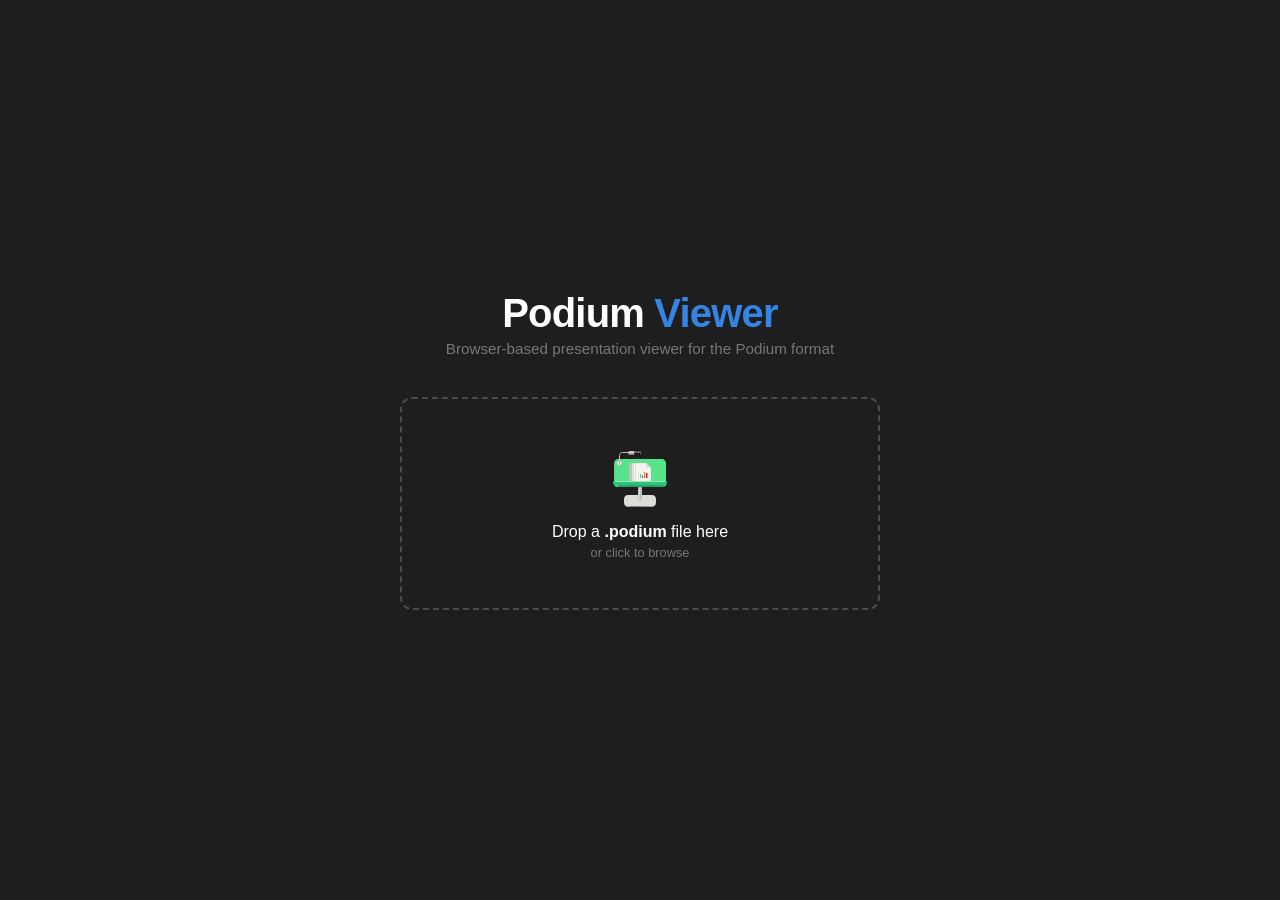
<file: index.html>
<!DOCTYPE html>
<html lang="en">
<head>
<meta charset="UTF-8">
<meta name="viewport" content="width=device-width, initial-scale=1.0">
<title>Podium Viewer</title>
<script src="marked.min.js"></script>
<link rel="stylesheet" href="style.css">
</head>
<body>

<!-- ─── Landing ─── -->
<div id="landing">
  <h1>Podium <span>Viewer</span></h1>
  <p class="sub">Browser-based presentation viewer for the Podium format</p>
  <div class="drop-zone" id="dropZone">
    <div class="icon"><img src="podium.svg" alt="Podium" width="64" height="64"></div>
    <div class="label">Drop a <strong>.podium</strong> file here</div>
    <div class="hint">or click to browse</div>
    <input type="file" id="fileInput" accept=".podium">
  </div>

</div>



<!-- ─── Loading ─── -->
<div id="loading">
  <div class="spinner"></div>
  <span class="msg">Loading presentation&hellip;</span>
</div>

<!-- ─── Toast ─── -->
<div id="toast"></div>

<!-- ─── Viewer ─── -->
<div id="viewer">
  <div id="topbar">
    <span class="brand">Podium <span>Viewer</span></span>
    <span class="filename" id="fileName"></span>
    <div class="spacer"></div>
    <button id="btnSpeakerNotes" title="Speaker Notes (s)" aria-label="Speaker Notes">
      <svg width="16" height="16" viewBox="0 0 16 16" fill="none" stroke="currentColor" stroke-linecap="round" stroke-linejoin="round"><path d="M 10 2 L 5 2 C 2.79086 2, 1 3.79086, 1 6 L 1 11 C 1 13.2091, 2.79086 15, 5 15 L 10 15 C 12.2091 15, 14 13.2091, 14 11 L 14 6" stroke-width="1.4"/><path d="M 14.4897 1.49655 L 14 2 M 12 4 L 6 10" stroke-width="1.65"/></svg>
    </button>
    <button id="btnFullscreen" title="Fullscreen (F)" aria-label="Fullscreen">
      <svg width="16" height="16" viewBox="0 0 16 16"><path d="M 10 1 L 15 1 L 15 6 M 10 6 L 15 1 M 1 10 L 1 15 L 6 15 M 6 10 L 1 15" stroke="currentColor" stroke-width="2" stroke-linecap="round" stroke-linejoin="round" fill="none"/></svg>
    </button>
    <button id="btnClose" title="Close" aria-label="Close">
      <svg width="16" height="16" viewBox="0 0 16 16"><path d="M 5 11 L 11 5 M 5 5 L 11 11" stroke="currentColor" stroke-width="2" stroke-linecap="round" stroke-linejoin="round" fill="none"/></svg>
    </button>
  </div>

  <div id="slide-area">
    <button class="nav-arrow prev" id="btnPrev" aria-label="Previous slide">&#x2039;</button>
    <button class="nav-arrow next" id="btnNext" aria-label="Next slide">&#x203A;</button>

    <div id="slide-frame">
      <div id="slide-scaler">
        <div id="slide-background"></div>
        <div class="slide-header" id="slideHeader"></div>
        <div id="slide-content"></div>
        <div class="slide-footer" id="slideFooter"></div>
      </div>
    </div>

    <div id="counter">0 / 0</div>
  </div>
</div>

<script src="script.js"></script>
</body>
</html>
</file>
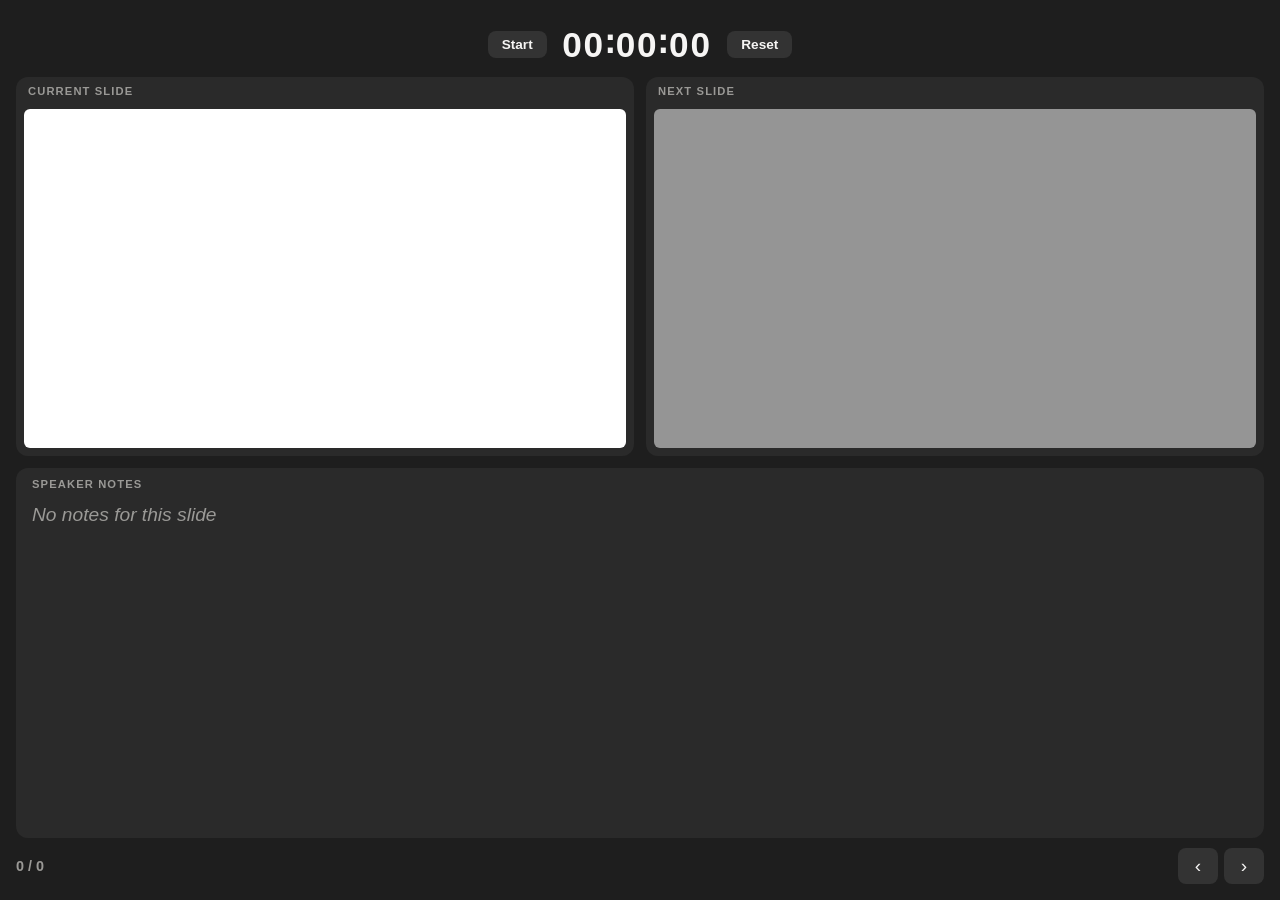
<file: speaker-notes.html>
<!DOCTYPE html>
<html lang="en">
<head>
<meta charset="UTF-8">
<meta name="viewport" content="width=device-width, initial-scale=1.0">
<title>Speaker Notes — Podium Viewer</title>
<script src="marked.min.js"></script>
<style>
  @font-face {
    font-family: 'Inter';
    src: url('fonts/InterVariable.woff2') format('woff2') tech('variations');
    font-weight: 100 900;
    font-style: normal;
    font-display: swap;
  }
  *, *::before, *::after { box-sizing: border-box; margin: 0; padding: 0; }
  :root {
    --bg: #1e1e1e;
    --surface: #2a2a2a;
    --surface2: #333;
    --text: #f6f5f4;
    --text-dim: #9a9996;
    --accent: #3584e4;
    --radius: 12px;
    --font: 'Inter', -apple-system, BlinkMacSystemFont, sans-serif;
  }
  html, body {
    height: 100%;
    font-family: var(--font);
    background: var(--bg);
    color: var(--text);
    overflow: hidden;
  }
  body {
    display: grid;
    grid-template-rows: auto 1fr auto;
    gap: 0;
    padding: 16px;
    height: 100vh;
  }

  /* ── Timer ── */
  .timer-bar {
    display: flex;
    align-items: center;
    justify-content: center;
    gap: 12px;
    padding: 8px 0 12px;
  }
  .timer-display {
    font-size: 2.2rem;
    font-weight: 700;
    font-variant-numeric: tabular-nums;
    letter-spacing: 0.05em;
    color: var(--text);
    min-width: 8ch;
    text-align: center;
  }
  .timer-btn {
    background: var(--surface2);
    border: none;
    color: var(--text);
    border-radius: 8px;
    padding: 6px 14px;
    font-size: 0.85rem;
    font-weight: 600;
    cursor: pointer;
    font-family: var(--font);
    transition: background 0.15s;
  }
  .timer-btn:hover { background: var(--accent); }
  .timer-btn.destructive:hover { background: #c01c28; }

  /* ── Main area ── */
  .main-area {
    display: grid;
    grid-template-columns: 1fr 1fr;
    grid-template-rows: auto 1fr;
    gap: 12px;
    min-height: 0;
    overflow: hidden;
  }

  /* ── Slide previews ── */
  .preview {
    background: var(--surface);
    border-radius: var(--radius);
    overflow: hidden;
    display: flex;
    flex-direction: column;
  }
  .preview-label {
    font-size: 0.7rem;
    font-weight: 700;
    text-transform: uppercase;
    letter-spacing: 0.1em;
    color: var(--text-dim);
    padding: 8px 12px 4px;
  }
  .preview-slide {
    flex: 1;
    padding: 8px;
    display: flex;
    align-items: center;
    justify-content: center;
  }
  .preview-slide-inner {
    border-radius: 6px;
    width: 100%;
    aspect-ratio: 16/9;
    overflow: hidden;
    position: relative;
    background: white;
    background-size: cover;
    background-position: center;
  }
  /* The actual slide replica lives inside here, scaled down */
  .preview-slide-inner .slide-replica {
    position: absolute;
    top: 0; left: 0;
    width: 1920px;
    height: 1080px;
    transform-origin: top left;
    pointer-events: none;
    overflow: hidden;
    /* flex layout matching the main viewer */
    display: flex;
    flex-direction: column;
    align-items: center;
    justify-content: center;
    text-align: center;
    padding: 4rem 5rem;
    font-family: var(--font);
  }
  .preview-slide-inner .slide-replica h1 { font-size: 4.8rem; font-weight: 800; line-height: 1.15; margin: 0; }
  .preview-slide-inner .slide-replica h2 { font-size: 2.4rem; font-weight: 600; line-height: 1.2; margin: 0; }
  .preview-slide-inner .slide-replica h3 { font-size: 1.8rem; font-weight: 500; line-height: 1.25; margin: 0; }
  .preview-slide-inner .slide-replica h4 { font-size: 1.4rem; font-weight: 600; line-height: 1.3; margin: 0; }
  .preview-slide-inner .slide-replica img { display: none; }

  .preview-slide-inner .slide-bg-img {
    position: absolute;
    inset: 0;
    width: 100%;
    height: 100%;
    object-fit: cover;
    z-index: 0;
  }
  .preview-slide-inner .slide-replica { z-index: 1; }

  .preview.next-slide .preview-slide-inner { opacity: 0.5; }
  .preview.next-slide.has-next .preview-slide-inner { opacity: 1; }

  .preview-end {
    color: var(--text-dim);
    font-style: italic;
    font-size: 0.75rem;
  }

  /* ── Notes ── */
  .notes-panel {
    grid-column: 1 / -1;
    background: var(--surface);
    border-radius: var(--radius);
    overflow: hidden;
    display: flex;
    flex-direction: column;
    min-height: 0;
  }
  .notes-label {
    font-size: 0.7rem;
    font-weight: 700;
    text-transform: uppercase;
    letter-spacing: 0.1em;
    color: var(--text-dim);
    padding: 10px 16px 6px;
    flex-shrink: 0;
  }
  .notes-content {
    flex: 1;
    overflow-y: auto;
    padding: 4px 16px 16px;
    font-size: 1.2rem;
    line-height: 1.6;
  }
  .notes-content::-webkit-scrollbar { width: 6px; }
  .notes-content::-webkit-scrollbar-track { background: transparent; }
  .notes-content::-webkit-scrollbar-thumb { background: var(--surface2); border-radius: 3px; }
  .notes-content p { margin-bottom: 0.8em; }
  .notes-content em { font-style: italic; color: var(--text-dim); }
  .notes-empty {
    color: var(--text-dim);
    font-style: italic;
  }

  /* ── Bottom bar ── */
  .bottom-bar {
    display: flex;
    align-items: center;
    justify-content: space-between;
    padding: 10px 0 0;
    gap: 12px;
  }
  .slide-counter {
    font-size: 0.9rem;
    font-weight: 600;
    color: var(--text-dim);
    font-variant-numeric: tabular-nums;
  }
  .nav-buttons {
    display: flex;
    gap: 6px;
  }
  .nav-btn {
    background: var(--surface2);
    border: none;
    color: var(--text);
    border-radius: 8px;
    width: 40px;
    height: 36px;
    font-size: 1.2rem;
    cursor: pointer;
    display: flex;
    align-items: center;
    justify-content: center;
    transition: background 0.15s;
    font-family: var(--font);
  }
  .nav-btn:hover:not(:disabled) { background: var(--accent); }
  .nav-btn:disabled { opacity: 0.3; cursor: default; }
</style>
</head>
<body>

<div class="timer-bar">
  <button class="timer-btn" id="timerToggle">Start</button>
  <span class="timer-display" id="timerDisplay">00∶00∶00</span>
  <button class="timer-btn destructive" id="timerReset">Reset</button>
</div>

<div class="main-area">
  <div class="preview current-slide">
    <div class="preview-label">Current Slide</div>
    <div class="preview-slide"><div class="preview-slide-inner" id="currentPreview"></div></div>
  </div>
  <div class="preview next-slide" id="nextPreviewBox">
    <div class="preview-label">Next Slide</div>
    <div class="preview-slide"><div class="preview-slide-inner" id="nextPreview"></div></div>
  </div>
  <div class="notes-panel">
    <div class="notes-label">Speaker Notes</div>
    <div class="notes-content" id="notesContent">
      <span class="notes-empty">No notes for this slide</span>
    </div>
  </div>
</div>

<div class="bottom-bar">
  <span class="slide-counter" id="slideCounter">0 / 0</span>
  <div class="nav-buttons">
    <button class="nav-btn" id="btnPrev" title="Previous (←)">‹</button>
    <button class="nav-btn" id="btnNext" title="Next (→)">›</button>
  </div>
</div>

<script>
(function() {
  'use strict';

  var opener = window.opener;
  var els = {
    timerDisplay: document.getElementById('timerDisplay'),
    timerToggle: document.getElementById('timerToggle'),
    timerReset: document.getElementById('timerReset'),
    currentPreview: document.getElementById('currentPreview'),
    nextPreview: document.getElementById('nextPreview'),
    nextPreviewBox: document.getElementById('nextPreviewBox'),
    notesContent: document.getElementById('notesContent'),
    slideCounter: document.getElementById('slideCounter'),
    btnPrev: document.getElementById('btnPrev'),
    btnNext: document.getElementById('btnNext'),
  };

  var customStyleEl = null;

  function send(msg) {
    if (opener && !opener.closed) opener.postMessage(msg, '*');
  }

  /* ── Timer ── */
  var timerRunning = false;
  var timerStart = 0;
  var timerElapsed = 0;
  var timerRaf = null;

  function fmtTime(s) {
    var h = Math.floor(s / 3600);
    var m = Math.floor((s % 3600) / 60);
    var sec = Math.floor(s % 60);
    return String(h).padStart(2, '0') + '\u2236' +
           String(m).padStart(2, '0') + '\u2236' +
           String(sec).padStart(2, '0');
  }

  function tickTimer() {
    if (!timerRunning) return;
    var now = (Date.now() - timerStart) / 1000 + timerElapsed;
    els.timerDisplay.textContent = fmtTime(now);
    timerRaf = requestAnimationFrame(tickTimer);
  }

  els.timerToggle.addEventListener('click', function() {
    if (timerRunning) {
      timerRunning = false;
      timerElapsed += (Date.now() - timerStart) / 1000;
      cancelAnimationFrame(timerRaf);
      els.timerToggle.textContent = 'Resume';
    } else {
      timerRunning = true;
      timerStart = Date.now();
      els.timerToggle.textContent = 'Pause';
      tickTimer();
    }
  });

  els.timerReset.addEventListener('click', function() {
    timerRunning = false;
    timerElapsed = 0;
    cancelAnimationFrame(timerRaf);
    els.timerDisplay.textContent = fmtTime(0);
    els.timerToggle.textContent = 'Start';
  });

  /* ── Render markdown notes using marked ── */
  function mdToHTML(md) {
    if (!md || !md.trim()) return '';
    if (typeof marked !== 'undefined' && marked.parse) {
      try { return marked.parse(md, { gfm: true, breaks: true }); } catch(e) { /* fall through */ }
    }
    /* Fallback if marked didn't load */
    var s = md
      .replace(/&/g, '&amp;')
      .replace(/</g, '&lt;')
      .replace(/>/g, '&gt;')
      .replace(/\*\*(.+?)\*\*/g, '<strong>$1</strong>')
      .replace(/\*(.+?)\*/g, '<em>$1</em>')
      .replace(/^\s*[-*]\s+(.+)$/gm, '\u2022 $1<br>')
      .replace(/\n{2,}/g, '</p><p>')
      .replace(/\n/g, '<br>');
    return '<p>' + s + '</p>';
  }

  /* ── Build a slide preview thumbnail ── */
  function buildPreview(container, slideHTML, style, bgSrc) {
    container.innerHTML = '';

    /* Apply background color/gradient */
    if (style) {
      container.style.backgroundColor = style.bg || 'white';
      if (style.bgImage && style.bgImage !== 'none') {
        container.style.backgroundImage = style.bgImage;
      } else {
        container.style.backgroundImage = '';
      }
    }

    /* Background media image */
    if (bgSrc) {
      var img = document.createElement('img');
      img.className = 'slide-bg-img';
      img.src = bgSrc;
      container.appendChild(img);
    }

    /* Slide content replica */
    var replica = document.createElement('div');
    replica.className = 'slide-replica';
    if (style && style.color) {
      replica.style.color = style.color;
    }
    replica.innerHTML = slideHTML || '';

    /* Scale the 1920×1080 replica to fit the container */
    var containerWidth = container.offsetWidth || 300;
    var scale = containerWidth / 1920;
    replica.style.transform = 'scale(' + scale + ')';

    container.appendChild(replica);
  }

  function buildNextPreview(container, md, bgSrc, style) {
    container.innerHTML = '';

    if (style) {
      container.style.backgroundColor = style.bg || 'white';
      if (style.bgImage && style.bgImage !== 'none') {
        container.style.backgroundImage = style.bgImage;
      } else {
        container.style.backgroundImage = '';
      }
    }

    if (bgSrc) {
      var img = document.createElement('img');
      img.className = 'slide-bg-img';
      img.src = bgSrc;
      container.appendChild(img);
    }

    /* For the next slide we don't have rendered HTML, so do simple heading extraction */
    var replica = document.createElement('div');
    replica.className = 'slide-replica';
    if (style && style.color) {
      replica.style.color = style.color;
    }

    if (md && md.trim()) {
      var html = md
        .replace(/!\[[^\]]*\]\([^)]+\)/g, '') /* strip images */
        .replace(/&/g, '&amp;')
        .replace(/</g, '&lt;')
        .replace(/>/g, '&gt;')
        .replace(/^######\s+(.+)$/gm, '<h4>$1</h4>')
        .replace(/^#####\s+(.+)$/gm, '<h4>$1</h4>')
        .replace(/^####\s+(.+)$/gm, '<h4>$1</h4>')
        .replace(/^###\s+(.+)$/gm, '<h3>$1</h3>')
        .replace(/^##\s+(.+)$/gm, '<h2>$1</h2>')
        .replace(/^#\s+(.+)$/gm, '<h1>$1</h1>')
        .replace(/\n+/g, '');
      replica.innerHTML = html;
    }

    var containerWidth = container.offsetWidth || 300;
    var scale = containerWidth / 1920;
    replica.style.transform = 'scale(' + scale + ')';

    container.appendChild(replica);
  }

  /* ── Apply custom CSS from the presentation ── */
  function applyCustomCSS(css) {
    if (customStyleEl) {
      customStyleEl.remove();
      customStyleEl = null;
    }
    if (!css) return;
    /* Rewrite Podium selectors to target replicas inside previews */
    var rewritten = css
      .replace(/^(\s*)slide\b/gm, '$1.slide-replica')
      .replace(/\blabel\.header\b/g, '.preview-header-label')
      .replace(/\blabel\.footer\b/g, '.preview-footer-label')
      .replace(/\bmedia-slide\b/g, '.media-slide')
      .replace(/\btitle-list-slide\b/g, '.slide-replica.title-list-slide')
      .replace(/(?<![-\w])title-slide\b/g, '.slide-replica.title-slide');
    customStyleEl = document.createElement('style');
    customStyleEl.textContent = rewritten;
    document.head.appendChild(customStyleEl);
  }

  /* ── Receive messages from main window ── */
  window.addEventListener('message', function(e) {
    if (!e.data || e.data.type !== 'slide-update') return;
    var d = e.data;

    els.slideCounter.textContent = (d.index + 1) + ' / ' + d.total;

    /* Apply custom CSS once (or if it changed) */
    if (d.customCSS !== undefined) {
      applyCustomCSS(d.customCSS);
    }

    /* Current slide preview — use the actual rendered HTML from main window */
    buildPreview(els.currentPreview, d.slideHTML, d.slideStyle, d.slideStyle ? d.slideStyle.bgMediaSrc : '');

    /* Next slide preview */
    if (d.hasNext) {
      buildNextPreview(els.nextPreview, d.nextFull || d.nextTitle, d.nextBgSrc, d.slideStyle);
      els.nextPreviewBox.classList.add('has-next');
    } else {
      els.nextPreview.innerHTML = '<span class="preview-end">End of presentation</span>';
      els.nextPreview.style.backgroundColor = '';
      els.nextPreview.style.backgroundImage = '';
      els.nextPreviewBox.classList.remove('has-next');
    }

    /* Notes */
    if (d.notes && d.notes.trim()) {
      els.notesContent.innerHTML = mdToHTML(d.notes);
    } else {
      els.notesContent.innerHTML = '<span class="notes-empty">No notes for this slide</span>';
    }

    els.btnPrev.disabled = d.index === 0;
    els.btnNext.disabled = d.index >= d.total - 1;
  });

  /* ── Navigation ── */
  els.btnPrev.addEventListener('click', function() { send({ type: 'nav-prev' }); });
  els.btnNext.addEventListener('click', function() { send({ type: 'nav-next' }); });

  document.addEventListener('keydown', function(e) {
    switch (e.key) {
      case 'ArrowRight': case ' ': case 'n':
        e.preventDefault();
        send({ type: 'nav-next' });
        break;
      case 'ArrowLeft': case 'p':
        e.preventDefault();
        send({ type: 'nav-prev' });
        break;
    }
  });

  /* ── Rescale previews on resize ── */
  function rescalePreviews() {
    var replicas = document.querySelectorAll('.slide-replica');
    replicas.forEach(function(r) {
      var container = r.parentElement;
      var scale = (container.offsetWidth || 300) / 1920;
      r.style.transform = 'scale(' + scale + ')';
    });
  }
  window.addEventListener('resize', rescalePreviews);

  /* Request current state from main window */
  send({ type: 'request-state' });
})();
</script>
</body>
</html>
</file>
<file: style.css>
@font-face {
    font-family: 'Inter';
    src: url('fonts/InterVariable.woff2') format('woff2') tech('variations');
    font-weight: 100 900;
    font-style: normal;
    font-display: swap;
  }
  @font-face {
    font-family: 'Inter';
    src: url('fonts/InterVariable-Italic.woff2') format('woff2') tech('variations');
    font-weight: 100 900;
    font-style: italic;
    font-display: swap;
  }
  *, *::before, *::after { box-sizing: border-box; margin: 0; padding: 0; }
  :root {
    --bg: #1e1e1e;
    --slide-bg: #ffffff;
    --text: #2e3436;
    --text-light: #77767b;
    --accent: #3584e4;
    --accent-hover: #62a0ea;
    --header-bg: #3584e4;
    --header-text: #ffffff;
    --footer-bg: #f6f5f4;
    --footer-text: #5e5c64;
    --nav-bg: rgba(0,0,0,0.5);
    --nav-hover: rgba(0,0,0,0.7);
    --radius: 12px;
    --font: 'Inter', -apple-system, BlinkMacSystemFont, sans-serif;
    --slide-aspect: 16 / 9;

    /* libadwaita colour variables — used by podium stylesheets */
    --blue-1: #99c1f1;
    --blue-2: #62a0ea;
    --blue-3: #3584e4;
    --blue-4: #1c71d8;
    --blue-5: #1a5fb4;
    --green-1: #8ff0a4;
    --green-2: #57e389;
    --green-3: #33d17a;
    --green-4: #2ec27e;
    --green-5: #26a269;
    --yellow-1: #f9f06b;
    --yellow-2: #f8e45c;
    --yellow-3: #f6d32d;
    --yellow-4: #f5c211;
    --yellow-5: #e5a50a;
    --orange-1: #ffbe6f;
    --orange-2: #ffa348;
    --orange-3: #ff7800;
    --orange-4: #e66100;
    --orange-5: #c64600;
    --red-1: #f66151;
    --red-2: #ed333b;
    --red-3: #e01b24;
    --red-4: #c01c28;
    --red-5: #a51d2d;
    --purple-1: #c061cb;
    --purple-2: #9141ac;
    --purple-3: #813d9c;
    --purple-4: #613583;
    --purple-5: #4d2868;
    --brown-1: #cdab8f;
    --brown-2: #b5835a;
    --brown-3: #986a44;
    --brown-4: #785336;
    --brown-5: #633b1c;
    --light-1: #ffffff;
    --light-2: #f6f5f4;
    --light-3: #deddda;
    --light-4: #c0bfbc;
    --light-5: #9a9996;
    --dark-1: #77767b;
    --dark-2: #5e5c64;
    --dark-3: #3d3846;
    --dark-4: #241f31;
    --dark-5: #1e1e2e;
  }

  html, body {
    height: 100%;
    font-family: var(--font);
    background: var(--bg);
    color: #fff;
    overflow: hidden;
    -webkit-font-smoothing: antialiased;
  }

  /* ─── Landing ─── */
  #landing {
    position: fixed;
    inset: 0;
    display: flex;
    flex-direction: column;
    align-items: center;
    justify-content: center;
    z-index: 100;
    background: var(--bg);
    transition: opacity 0.4s, visibility 0.4s;
  }
  #landing.hidden {
    opacity: 0;
    visibility: hidden;
    pointer-events: none;
  }
  #landing h1 {
    font-size: 2.5rem;
    font-weight: 700;
    letter-spacing: -0.02em;
    margin-bottom: 0.25rem;
  }
  #landing h1 span { color: var(--accent); }
  #landing p.sub {
    color: var(--text-light);
    font-size: 0.95rem;
    margin-bottom: 2.5rem;
  }

  .drop-zone {
    width: min(90vw, 480px);
    padding: 3rem 2rem;
    border: 2px dashed rgba(255,255,255,0.2);
    border-radius: var(--radius);
    text-align: center;
    cursor: pointer;
    transition: border-color 0.2s, background 0.2s;
    position: relative;
  }
  .drop-zone:hover,
  .drop-zone.dragover {
    border-color: var(--accent);
    background: rgba(53, 132, 228, 0.08);
  }
  .drop-zone .icon {
    margin-bottom: 0.75rem;
    display: flex;
    justify-content: center;
  }
  .drop-zone .icon img {
    width: 64px;
    height: 64px;
  }
  .drop-zone .label { font-weight: 500; margin-bottom: 0.25rem; }
  .drop-zone .hint { font-size: 0.8rem; color: var(--text-light); }
  .drop-zone input[type=file] {
    position: absolute; inset: 0; opacity: 0; cursor: pointer;
  }



  /* ─── Viewer ─── */
  #viewer {
    position: fixed;
    inset: 0;
    display: none;
    flex-direction: column;
  }
  #viewer.active { display: flex; }

  /* Top bar */
  #topbar {
    display: flex;
    align-items: center;
    padding: 0.5rem 1rem;
    background: rgba(0,0,0,0.3);
    backdrop-filter: blur(12px);
    -webkit-backdrop-filter: blur(12px);
    gap: 0.75rem;
    flex-shrink: 0;
    z-index: 10;
  }
  #topbar .brand {
    font-weight: 600;
    font-size: 0.9rem;
    color: rgba(255,255,255,0.7);
  }
  #topbar .brand span { color: var(--accent); }
  #topbar .filename {
    font-size: 0.8rem;
    color: rgba(255,255,255,0.4);
    margin-left: 0.5rem;
    flex: 1;
    overflow: hidden;
    text-overflow: ellipsis;
    white-space: nowrap;
  }
  #topbar .spacer { flex: 1; }
  #topbar button {
    background: none;
    border: none;
    color: rgba(255,255,255,0.6);
    cursor: pointer;
    width: 32px;
    height: 32px;
    border-radius: 6px;
    transition: background 0.15s, color 0.15s, border-radius 0.15s;
    line-height: 0;
    display: flex;
    align-items: center;
    justify-content: center;
    padding: 0;
  }
  #topbar #btnClose {
    border-radius: 50%;
  }
  #topbar button svg {
    width: 16px;
    height: 16px;
  }
  #topbar button:hover {
    background: rgba(255,255,255,0.1);
    color: #fff;
  }

  /* Slide area */
  #slide-area {
    flex: 1;
    display: flex;
    align-items: center;
    justify-content: center;
    position: relative;
    overflow: hidden;
    padding: 2rem;
  }

  #slide-frame {
    position: relative;
    width: 100%;
    max-width: 1280px;
    --podium-scale: 1;
    aspect-ratio: var(--slide-aspect);
    background: var(--slide-bg);
    border-radius: var(--radius);
    box-shadow: 0 20px 60px rgba(0,0,0,0.5);
    overflow: hidden;
    transition: opacity 0.25s ease;
  }
  #slide-frame.fading { opacity: 0; }

  #slide-scaler {
    position: absolute;
    top: 0; left: 0;
    width: 1920px;
    height: 1080px;
    transform: scale(var(--podium-scale));
    transform-origin: top left;
  }

  /* Background image layer — behind slide content */
  #slide-background {
    position: absolute;
    inset: 0;
    z-index: 0;
    display: none;
    overflow: hidden;
  }
  #slide-background img,
  #slide-background video {
    width: 100%;
    height: 100%;
    object-fit: cover;
    display: block;
  }
  #slide-scaler.has-background #slide-content {
    background: transparent;
  }

  #slide-content {
    flex: 1;
    width: 100%;
    height: 100%;
    padding: 4rem 5rem;
    overflow: hidden;
    color: var(--text);
    font-size: 1.4rem;
    line-height: 1.6;
    display: flex;
    flex-direction: column;
    align-items: center;
    justify-content: center;
    text-align: center;
    position: relative;
    z-index: 1;
  }
  #slide-content.has-media { padding: 0; }

  /* Podium header/footer overlays */
  .slide-header, .slide-footer {
    position: absolute;
    left: 0; right: 0;
    z-index: 6;
    pointer-events: none;
  }
  .slide-header {
    top: 0;
    background: transparent;
    color: #ffffff;
    padding: 0.5rem 5rem;
    font-size: 0.75rem;
    font-weight: 500;
    text-align: center;
    text-transform: uppercase;
  }
  .slide-footer {
    bottom: 0;
    background: transparent;
    color: #ffffff;
    padding: 0.4rem 5rem;
    font-size: 0.7rem;
    font-weight: 400;
    text-align: center;
  }

  /* Markdown rendered styles */
  /* title-slide: centered titles */
  #slide-content.title-slide {
    align-items: center;
    text-align: center;
  }

  /* title-list-slide: left-aligned title + list items */
  #slide-content.title-list-slide {
    align-items: flex-start;
    text-align: left;
    padding: 4rem 5rem;
  }
  #slide-content.title-list-slide h1 {
    margin-bottom: 1.5rem;
    width: 100%;
  }
  #slide-content.title-list-slide h2,
  #slide-content.title-list-slide h3 {
    width: 100%;
  }

  #slide-content h1 {
    font-size: 2.8rem;
    font-weight: 800;
    letter-spacing: -0.03em;
    line-height: 1.2;
    margin-bottom: 0.5rem;
  }
  #slide-content h2 {
    font-size: 1.8rem;
    font-weight: 700;
    letter-spacing: -0.02em;
    line-height: 1.3;
    margin-bottom: 0.4rem;
  }
  #slide-content h3 {
    font-size: 1.4rem;
    font-weight: 600;
    line-height: 1.4;
    margin-bottom: 0.3rem;
  }
  #slide-content h4, #slide-content h5, #slide-content h6 {
    font-size: 1.1rem;
    font-weight: 600;
    margin-bottom: 0.3rem;
  }
  #slide-content p { margin-bottom: 0.75rem; }
  #slide-content p:last-child { margin-bottom: 0; }
  #slide-content ul, #slide-content ol {
    margin-left: 1.5rem;
    margin-bottom: 0.75rem;
  }
  #slide-content li { margin-bottom: 0.25rem; }
  #slide-content strong { font-weight: 700; }
  #slide-content em { font-style: italic; }
  #slide-content code {
    background: #f0f0f0;
    padding: 0.15em 0.4em;
    border-radius: 4px;
    font-size: 0.85em;
    font-family: 'SF Mono', 'Fira Code', monospace;
  }
  #slide-content pre {
    background: #f6f5f4;
    border-radius: 8px;
    padding: 1rem;
    overflow-x: auto;
    margin-bottom: 0.75rem;
  }
  #slide-content pre code {
    background: none;
    padding: 0;
    font-size: 0.8rem;
  }
  #slide-content img {
    max-width: 100%;
    max-height: 100%;
    display: block;
  }
  #slide-content blockquote {
    border-left: 4px solid var(--accent);
    padding-left: 1rem;
    color: #5e5c64;
    margin-bottom: 0.75rem;
  }
  #slide-content hr {
    border: none;
    border-top: 2px solid #e0e0e0;
    margin: 1rem 0;
  }

  /* Media slide (image fills) */
  #slide-content.media-bg {
    padding: 0;
    justify-content: stretch;
    align-items: stretch;
  }
  #slide-content.media-bg img {
    width: 100%;
    height: 100%;
    object-fit: cover;
  }
  #slide-content.media-bg.media-contain img { object-fit: contain; }
  #slide-content.media-bg.media-fill img { object-fit: fill; }
  #slide-content.media-bg.media-scale-down img { object-fit: scale-down; }

  #slide-content.media-foreground {
    display: grid;
    grid-template-rows: auto 1fr auto;
    justify-content: normal;
    align-items: normal;
    padding: 0;
  }
  #slide-content.media-foreground .media-titles {
    padding: 2rem 4rem 0;
    text-align: center;
  }
  #slide-content.media-foreground .media-fig {
    display: flex;
    align-items: center;
    justify-content: center;
    height: 100%;
    padding: 1rem 2rem;
    overflow: hidden;
  }
  #slide-content.media-foreground .media-fig img,
  #slide-content.media-foreground .media-fig video {
    width: 100%;
    height: 100%;
    object-fit: contain;
  }
  /* Navigation arrows */
  .nav-arrow {
    position: absolute;
    top: 50%;
    transform: translateY(-50%);
    width: 48px;
    height: 48px;
    border: none;
    border-radius: 50%;
    background: var(--nav-bg);
    color: #fff;
    font-size: 1.4rem;
    cursor: pointer;
    display: flex;
    align-items: center;
    justify-content: center;
    opacity: 0;
    transition: opacity 0.25s, background 0.15s;
    z-index: 20;
    backdrop-filter: blur(4px);
  }
  .nav-arrow:focus-visible,
  #slide-area:hover .nav-arrow { opacity: 1; }
  .nav-arrow:hover { background: var(--nav-hover); }
  .nav-arrow:active { transform: translateY(-50%) scale(0.92); }
  .nav-arrow.prev { left: 1.5rem; }
  .nav-arrow.next { right: 1.5rem; }
  .nav-arrow:disabled { opacity: 0 !important; cursor: default; }

  /* Slide counter */
  #counter {
    position: absolute;
    bottom: 1.5rem;
    right: 2rem;
    font-size: 0.8rem;
    color: rgba(255,255,255,0.35);
    font-weight: 500;
    z-index: 15;
    background: rgba(0,0,0,0.3);
    padding: 0.25rem 0.75rem;
    border-radius: 20px;
    backdrop-filter: blur(4px);
  }

  /* Loading indicator */
  #loading {
    position: fixed; inset: 0; z-index: 300;
    display: none;
    align-items: center;
    justify-content: center;
    background: rgba(0,0,0,0.6);
    backdrop-filter: blur(8px);
  }
  #loading.active { display: flex; }
  #loading .spinner {
    width: 40px; height: 40px;
    border: 3px solid rgba(255,255,255,0.15);
    border-top-color: var(--accent);
    border-radius: 50%;
    animation: spin 0.8s linear infinite;
  }
  @keyframes spin { to { transform: rotate(360deg); } }
  #loading .msg {
    margin-left: 1rem;
    font-size: 0.9rem;
    color: rgba(255,255,255,0.7);
  }

  /* Toast notifications */
  #toast {
    position: fixed;
    bottom: 2rem;
    left: 50%;
    transform: translateX(-50%) translateY(100px);
    background: #2e2e2e;
    color: #e0e0e0;
    padding: 0.6rem 1.2rem;
    border-radius: 8px;
    font-size: 0.85rem;
    z-index: 400;
    opacity: 0;
    transition: transform 0.3s, opacity 0.3s;
    pointer-events: none;
    box-shadow: 0 4px 20px rgba(0,0,0,0.4);
  }
  #toast.show {
    transform: translateX(-50%) translateY(0);
    opacity: 1;
  }
  #toast.error {
    border-left: 3px solid #e01b24;
  }

  /* ─── Fullscreen ─── */
  #viewer.fullscreen #topbar { display: none; }
  #viewer.fullscreen #slide-area { padding: 0; }
  #viewer.fullscreen #slide-frame {
    max-width: calc(100vh * (var(--slide-aspect)));
    max-height: 100vh;
    border-radius: 0;
    box-shadow: none;
  }
  #viewer.fullscreen .nav-arrow,
  #viewer.fullscreen #counter { display: none; }

  /* ─── Responsive ─── */
  @media (max-width: 768px) {
    #landing h1 { font-size: 1.8rem; }
    .drop-zone { padding: 2rem 1.5rem; }
    #slide-area { padding: 0.5rem; }
    #slide-frame { border-radius: 8px; }
    .nav-arrow { width: 36px; height: 36px; font-size: 1rem; }
    .nav-arrow.prev { left: 0.5rem; }
    .nav-arrow.next { right: 0.5rem; }
  }

  /* Print - hide chrome */
  @media print {
    #landing, #topbar, .nav-arrow, #counter { display: none !important; }
    #viewer { position: static; display: block !important; }
    #slide-frame { box-shadow: none; border-radius: 0; max-width: 100%; }
    #slide-area { padding: 0; }
  }
</file>
